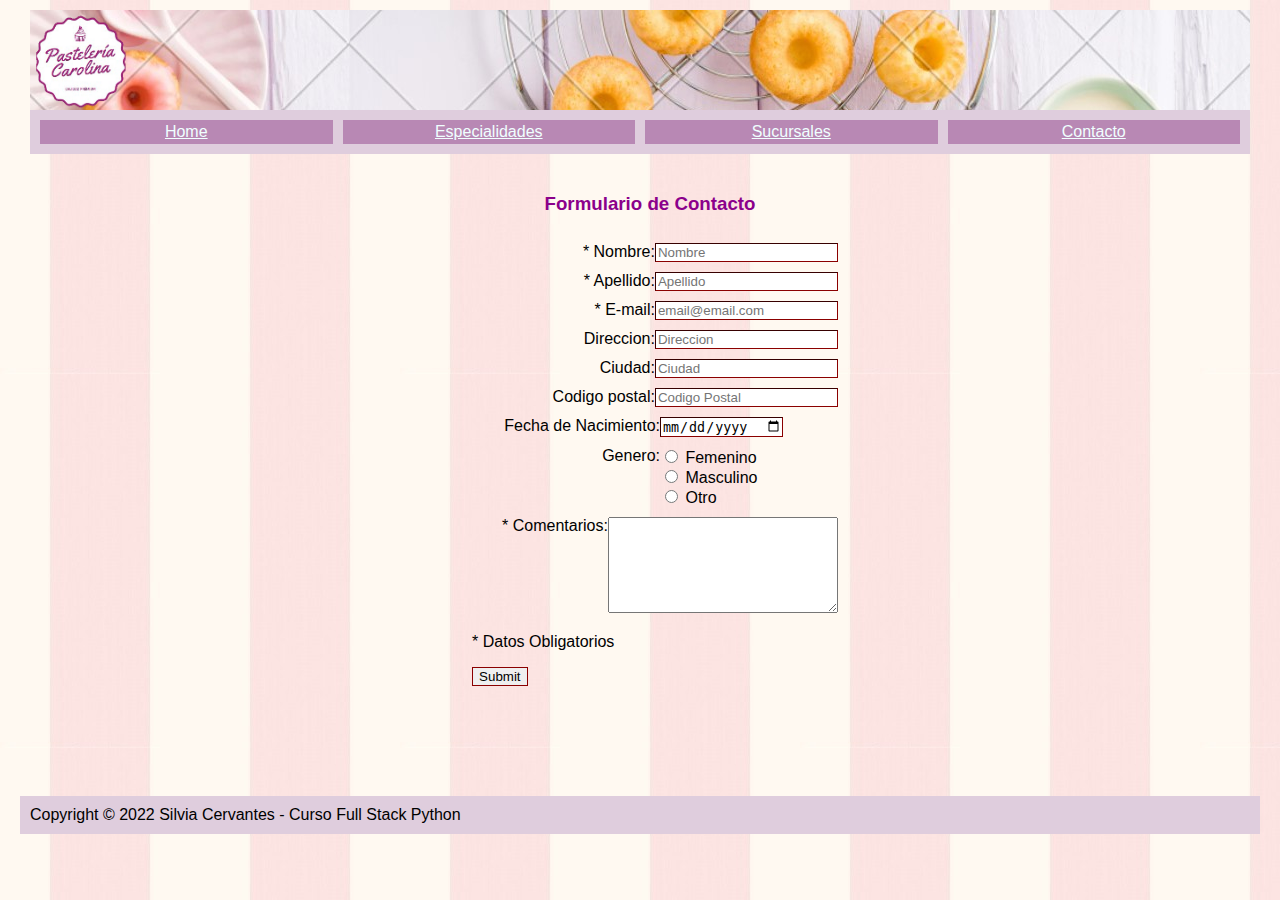
<file: contacto.html>
<!DOCTYPE html>
<html lang="es" >
<head>
    <meta charset="UTF-8">
    <meta http-equiv="X-UA-Compatible" content="IE=edge">
    <meta name="viewport" content="width=device-width, initial-scale=1.0">
    <!-- Estilo personal-->
    <link rel="stylesheet" href="css/estilo.css">
    <script src="js/js.js"></script>
    <title>Pasteleria Carolina</title>
</head>
<body >
    <header>
        <div class="banner">
            <div class="logotipo"><image src="img/logo.gif" style="height:100px;"></image></div>        </div>
        <nav class="barra_superior">
            <div class="item_bs"><a href="index.html" class="link_bs">Home</a></div>
            <div class="item_bs"><a href="especialidades.html"class="link_bs">Especialidades</a></div>
            <div class="item_bs"><a href="sucursales.html"class="link_bs">Sucursales</a></div>
            <div class="item_bs"> <a href="contacto.html"class="link_bs">Contacto</a></div>
        </nav>
    </header>
    <main>
        
            <div class="formulario">
            <h3>Formulario de Contacto</h3>
            <form method="post" name="f_registro" action="">
                <div class="div_formulario">
                    <div style=" text-align: right;">* Nombre:</div>
                    <div><input type="text" name="nombre"placeholder="Nombre" class="input_formulario"></div>
                </div>
                <div class="div_formulario">
                    <div style=" text-align: right;">* Apellido:</div>
                    <div><input type="text"  name="apellido" placeholder="Apellido" class="input_formulario"></div>
                </div>
                <div class="div_formulario">
                    <div style=" text-align: right;">* E-mail:</div>
                    <div><input type="email"  name="email" placeholder="email@email.com" class="input_formulario"></div>
                </div>
                <div class="div_formulario">
                    <div style=" text-align: right;">Direccion:</div>
                    <div><input type="text" name="direccion" placeholder="Direccion" class="input_formulario"></div>
                </div>
                <div class="div_formulario">
                    <div style=" text-align: right;">Ciudad:</div>
                    <div><input type="text" name="ciudad"placeholder="Ciudad"class="input_formulario"></div>
                </div>
                <div class="div_formulario">
                    <div style=" text-align: right;">Codigo postal:</div>
                    <div><input type="text" name="cp"placeholder="Codigo Postal" class="input_formulario"></div>
                </div>
                <div class="div_formulario">
                    <div style=" text-align: right;">Fecha de Nacimiento:</div>
                    <div><input type="date" name="f_nac"class="input_formulario"></div>
                </div>
                <div class="div_formulario">
                    <div style=" text-align: right;">Genero:</div>
                    <div>
                        <input type="radio" name="genero" value="f"class="input_formulario_radio"> Femenino <br>
                        <input type="radio" name="genero" value="m"class="input_formulario_radio"> Masculino <br>
                        <input type="radio" name="genero" value="o"class="input_formulario_radio"> Otro
                    </div><br>
                </div>
                <div class="div_formulario">
                    <div style=" text-align: right;">* Comentarios:</diV>
                    <div><textarea name = "comentario" cols="26" rows="6"></textarea></div>
                </div>
                <p>* Datos Obligatorios</p>
                <div>
                    <input type="submit" name="Enviar" class="boton_registro" onclick="validar_envio()">
                </div>
               
            </form>
            </div>
 
                

        
    </main>
    </body>
    <footer>
        <p class="pie"> Copyright © 2022 Silvia Cervantes - Curso Full Stack Python</p>
    </footer>
    </body>
</html>
</file>
<file: css/estilo.css>
body{
    margin:20px;
    margin-top: 0px;
    font-family: Arial, Helvetica, sans-serif;
    background-image: url("../img/fondo3.jpg");
    background-repeat:repeat;

}

header {padding: 10px;
}
h3{
    color:darkmagenta;
}



/*CLASES*/



.sucursales{
    display:flex;
    padding:3px;
    column-gap:10px;
}
.sucursal{
    align-content: space-around;
    padding:15px;
    flex-grow: 1;
}
.mapa{
    border:1px solid black; 
    padding: 2px;
    width:80%;
    max-width:500px;
    min-width: 150px;
    height:80%;
    max-height: 500px;
    min-height: 150px;

}
/*****************************/
/* Barra de navegacion - menu*/
/*****************************/
.barra_superior{
    background-color: rgb(223, 205, 221);
    display:flex; 
    text-align:center;
    padding:10px;
    margin:0px;
    column-gap:10px;
}
.item_bs{
    align-items: baseline; 
    align-content: space-around;
    flex-grow: 1;
    background-color: rgb(184, 136, 180);
    padding:3px;
    width: 20%;
}

.banner{
    background-image: url(../img/banner1.jpg);
}
.logotipo{
    width: 100px;
    height: 100px;
    animation-name: logo;
    animation-duration: 4s;
    position: relative; 
    animation-delay: 0s;
}
/* Para el logotipo */
@keyframes logo {
    0%   {left:800px; top:0px;}
    100% {left:0px; top:0px;}
}


.link_bs{
    color: azure;
}

/*****************************/
/*           PIE             */
/*****************************/
.pie{
    background-color: rgb(223, 205, 221);
    display:flex; 
    text-align:center;
    padding:10px;
    column-gap:10px;
    margin-top:100px;
    }

/*****************************/
/*      PORTADA              */
/*****************************/
.img_portada{
    display:block;
    margin:auto;
    }

.portada{
        width: 540px;
        height: 400px;
        /* background-color: rgb(194, 120, 157); */
        /*background-image: url(../img/fondo2.jpg);*/
        margin-left:auto;
        margin-right:auto;
        
    }
    .portada1{
        width: 270px;
        height: 190px;
        animation-name: animacion_portada;
        animation-duration: 4s;
        position: relative;
        animation-delay: 0s;
        margin:0px;
        top: 0px;
        background-image: url("../img/portada_1.gif");
        background-repeat:no-repeat;
        
    }   
    .portada2{
        width: 270px;
        height: 190px;
        animation-name: animacion_portada2;
        animation-duration: 4s;
        position: relative;
        animation-delay: 0s;
        margin-left:270px;
        top: -190px;
        background-image: url("../img/portada_2.gif");
        background-repeat:no-repeat;
    }   
    
    .portada3{
        width: 270px;
        height: 190px;
        animation-name: animacion_portada3;
        animation-duration: 4s;
        position: relative;
        animation-delay: 0s;
        margin-left:270px;
        top: -170px;
        /* background-color: rgb(57, 109, 93); */
        background-image: url("../img/portada_3.gif");
        background-repeat:no-repeat;
    }   
    
    .portada4{
        width: 270px;
        height: 190px;
        animation-name: animacion_portada4; 
        animation-duration: 4s;
        position: relative;
        animation-delay: 0s;
        margin-left:0px;
        top: -360px;
        /* background-color: rgb(126, 144, 177);*/
        background-image: url("../img/portada_4.gif");
        background-repeat:no-repeat;
    } 
    .portada5{
        width: 383px;
        height: 222px;
        animation-duration: 4s;
        position: relative;
        animation-delay: 0s;
        margin:auto;
        top: -670px;
        background-image: url("../img/logo_portada.gif");
        background-repeat:no-repeat;
    } 
/* Para animacion portada */
@keyframes animacion_portada {
    0%   {right: -135px; top:155px}
    100% {right:0px; top: 0px;}
}
@keyframes animacion_portada2 {
    0%   {margin-left: 135px; top:-95px}
    100% {margin-left:270px; top: -190px;}
}
@keyframes animacion_portada3 {
    0%   {margin-left: 135px; top:-265px}
    100% {margin-left:270px; top: -170px;}
}
@keyframes animacion_portada4 {
    0%   {right: -135px; top:-435px}
    100% {right:0px; top: -360px;}
}


/*****************************/
/*      FORMULARIO           */
/*****************************/
.formulario{
    display: flex;
    justify-content: center;
    align-items: center;
    padding:10px;
    width:100%;
    flex-direction: column;

}

.input_formulario{
    border-color:#8b0000;
    border-width: 1px;
}
.div_formulario{
    font-family: Arial, Helvetica, sans-serif;
    margin:10px;
    display:flex;
    flex-direction: row;
    width:100%;

}
.div_formulario > div{
    width:100%;
}


.boton_registro{
    border:1px solid #8b0000;
    
}

/*****************************/
/*      Especialidades       */
/*****************************/
.contenedor {
    display: grid;
    grid-template-columns: repeat(3,1fr);
    grid-template-rows: repeat(4,1fr);
    gap: 10px;
    grid-template-areas:
    ".    esp1 .    "
    "esp2 esp1 esp3"
    "esp2 esp4 esp3"
    ".    esp4 .    ";
}

.especialidades {
    padding: 20px;
    border: 0.5px rgb(179, 177, 177) solid;
    border-radius: 15%;
    border-top: 5px rgb(160, 60, 143) solid;
    align-items: center; 
    background-position: center; 
    background-repeat: no-repeat;
    /* ancho y alto verificar */
    width: 310px;
    height: 310px;
}
.especialidades_parrafo{
    display:none;
    border-radius: 15%;
    padding:15%;
}

.especialidades:nth-of-type(1) {
    grid-area: esp1;
}

.especialidades:nth-of-type(2) {
    grid-area: esp2;
}

.especialidades:nth-of-type(3) {
    grid-area: esp3;
}

.especialidades:nth-of-type(4) {
    grid-area: esp4;
}

/**************************/
/*    MAX-WIDTH: 850px    */
/**************************/

@media only screen and (max-width: 850px) {
    /*menu */

    .item_bs{ 
        width: 25%;
        margin-bottom:10px;
    }
    /* Para el logotipo */

    @keyframes logo {
    0%   {left:700px; top:0px;}
    100% {left:0px; top:0px;}
    }

    .contenedor {
        grid-template-columns: repeat(1,0fr);
        grid-template-rows: repeat(2,1fr);
        grid-template-areas:
        "esp1 esp2"
        "esp3 esp4";
    }
    .sucursales{
        flex-direction: column;
        margin: auto;
    }

    .especialidades {
    width: 310px;
    height: 310px;
    margin:auto;
    }

   

}

/**************************/
/*    MAX-WIDTH: 650px    */
/**************************/
@media only screen and (max-width: 650px) {
    /*menu */
    .barra_superior{ 
        flex-direction:column;
    }
    .item_bs{ 
        width: 100%;
        margin-bottom:10px;
    }
    .contenedor {
        grid-template-columns: repeat(1,1fr);
        grid-template-rows: repeat(4,1fr);
        grid-template-areas:
        "esp1"
        "esp2"
        "esp3"
        "esp4";
    }
    .especialidades {
        width: 70%;
        height: 70%px;
    }

    .sucursales{
        flex-direction: column;
        margin:auto;
    } 
    
    @keyframes logo {
        0%   {left:430px; top:0px;}
        100% {left:0px; top:0px;}
    }
    .portada{
        width: 370px;
        height: 222px;
        /* background-image: url(../img/logo_portada_1.gif);*/
        margin:auto;
        background-repeat: no-repeat;
        
    }
    .portada1{
        visibility: hidden;        
    }   
    .portada2{
        visibility: hidden;    
    }   
    
    .portada3{
        visibility: hidden;    
    }   
    
    .portada4{
        visibility: hidden;    
    } 
    .portada5{
        /*visibility: hidden;    */
        top: -700px;
    }    

}
</file>
